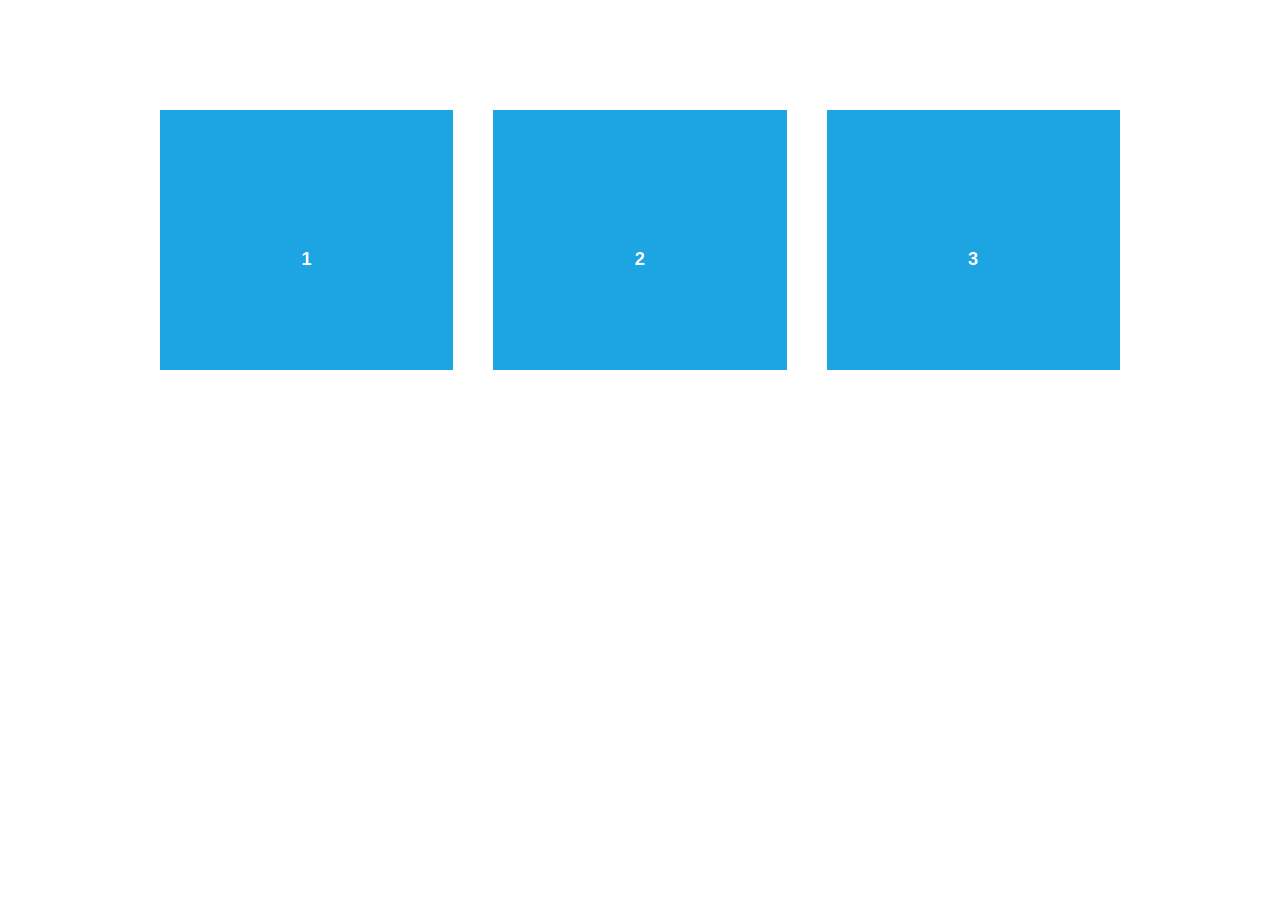
<file: aos-master/aos-master/demo/async.html>
<!DOCTYPE html>
<html>
  <head>
    <meta charset="utf-8">
    <title>AOS - Animate on scroll library</title>
    <meta name="viewport" content="width=device-width">
    <link rel="stylesheet" href="css/styles.css" />
    <link rel="stylesheet" href="../dist/aos.css" />
  </head>
  <body>
    <div id="aos-demo" class="aos-all"></div>

    <script src="../dist/aos.js"></script>
    <script>
      AOS.init({
        easing: 'ease-in-out-sine'
      });

      setInterval(addItem, 300);

      var itemsCounter = 1;
      var container = document.getElementById('aos-demo');

      function addItem () {
        if (itemsCounter > 42) return;
        var item = document.createElement('div');
        item.classList.add('aos-item');
        item.setAttribute('data-aos', 'fade-up');
        item.innerHTML = '<div class="aos-item__inner"><h3>' + itemsCounter + '</h3></div>';
        container.appendChild(item);
        itemsCounter++;
      }
    </script>
  </body>
</html>
</file>
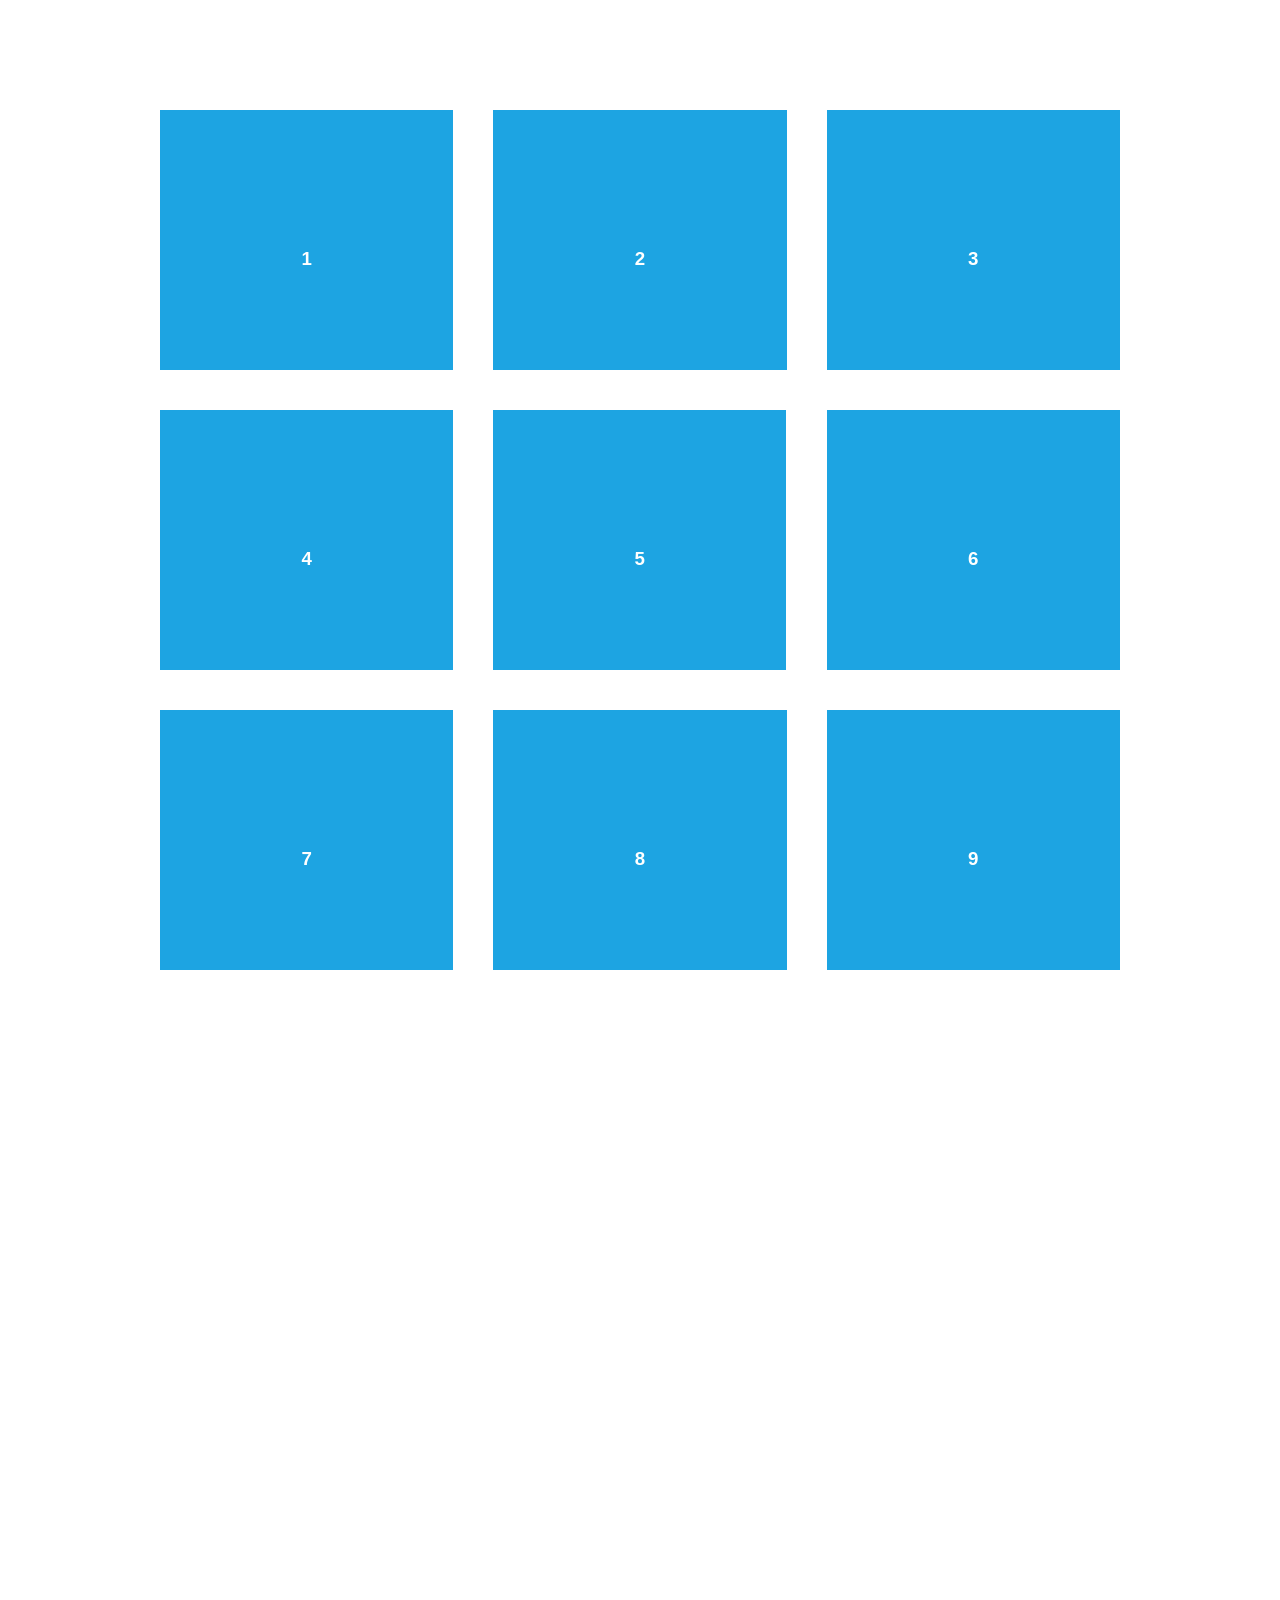
<file: aos-master/aos-master/demo/simple.html>
<!DOCTYPE html>
<html>
  <head>
    <meta charset="utf-8">
    <title>AOS - Animate on scroll library</title>
    <meta name="viewport" content="width=device-width">
    <link rel="stylesheet" href="css/styles.css" />
    <link rel="stylesheet" href="../dist/aos.css" />
    <!--[if lt IE 9]>
    <script src="//html5shiv.googlecode.com/svn/trunk/html5.js"></script>
    <![endif]-->
  </head>
  <body>
    <div id="transcroller-body" class="aos-all">
      <div class="aos-item" data-aos="fade-up">
        <div class="aos-item__inner"><h3>1</h3></div>
      </div>
      <div class="aos-item" data-aos="fade-down">
        <div class="aos-item__inner"><h3>2</h3></div>
      </div>
      <div class="aos-item" data-aos="zoom-out-down">
        <div class="aos-item__inner"><h3>3</h3></div>
      </div>
      <div class="aos-item" data-aos="flip-down">
        <div class="aos-item__inner"><h3>4</h3></div>
      </div>
      <div class="aos-item" data-aos="flip-up">
        <div class="aos-item__inner"><h3>5</h3></div>
      </div>
      <div class="aos-item" data-aos="fade-down">
        <div class="aos-item__inner"><h3>6</h3></div>
      </div>
      <div class="aos-item" data-aos="fade-in">
        <div class="aos-item__inner"><h3>7</h3></div>
      </div>
      <div class="aos-item" data-aos="fade-down">
        <div class="aos-item__inner"><h3>8</h3></div>
      </div>
      <div class="aos-item" data-aos="fade-in">
        <div class="aos-item__inner"><h3>9</h3></div>
      </div>
      <div class="aos-item" data-aos="fade-down">
        <div class="aos-item__inner"><h3>10</h3></div>
      </div>
      <div class="aos-item" data-aos="fade-up">
        <div class="aos-item__inner"><h3>11</h3></div>
      </div>
      <div class="aos-item" data-aos="fade-down">
        <div class="aos-item__inner"><h3>12</h3></div>
      </div>
      <div class="aos-item" data-aos="fade-in">
        <div class="aos-item__inner"><h3>13</h3></div>
      </div>
      <div class="aos-item" data-aos="fade-up">
        <div class="aos-item__inner"><h3>14</h3></div>
      </div>
      <div class="aos-item" data-aos="fade-in">
        <div class="aos-item__inner"><h3>15</h3></div>
      </div>
      <div class="aos-item" data-aos="fade-up">
        <div class="aos-item__inner"><h3>16</h3></div>
      </div>
      <div class="aos-item" data-aos="fade-down">
        <div class="aos-item__inner"><h3>17</h3></div>
      </div>
      <div class="aos-item" data-aos="fade-up">
        <div class="aos-item__inner"><h3>18</h3></div>
      </div>
      <div class="aos-item" data-aos="zoom-out">
        <div class="aos-item__inner"><h3>19</h3></div>
      </div>
      <div class="aos-item" data-aos="fade-up">
        <div class="aos-item__inner"><h3>20</h3></div>
      </div>
      <div class="aos-item" data-aos="zoom-out">
        <div class="aos-item__inner"><h3>21</h3></div>
      </div>
      <div class="aos-item" data-aos="fade-in">
        <div class="aos-item__inner"><h3>22</h3></div>
      </div>
      <div class="aos-item" data-aos="zoom-out-up">
        <div class="aos-item__inner"><h3>23</h3></div>
      </div>
      <div class="aos-item" data-aos="zoom-out-down">
        <div class="aos-item__inner"><h3>24</h3></div>
      </div>
      <div class="aos-item" data-aos="fade-in">
        <div class="aos-item__inner"><h3>25</h3></div>
      </div>
      <div class="aos-item" data-aos="fade-in">
        <div class="aos-item__inner"><h3>26</h3></div>
      </div>
      <div class="aos-item" data-aos="fade-in">
        <div class="aos-item__inner"><h3>27</h3></div>
      </div>
      <div class="aos-item" data-aos="fade-in">
        <div class="aos-item__inner"><h3>28</h3></div>
      </div>
      <div class="aos-item" data-aos="fade-in">
        <div class="aos-item__inner"><h3>29</h3></div>
      </div>
      <div class="aos-item" data-aos="fade-in">
        <div class="aos-item__inner"><h3>30</h3></div>
      </div>
      <div class="aos-item" data-aos="fade-in">
        <div class="aos-item__inner"><h3>31</h3></div>
      </div>
      <div class="aos-item" data-aos="fade-in">
        <div class="aos-item__inner"><h3>32</h3></div>
      </div>
      <div class="aos-item" data-aos="fade-in">
        <div class="aos-item__inner"><h3>33</h3></div>
      </div>
      <div class="aos-item" data-aos="fade-in">
        <div class="aos-item__inner"><h3>34</h3></div>
      </div>
      <div class="aos-item" data-aos="fade-in">
        <div class="aos-item__inner"><h3>35</h3></div>
      </div>
      <div class="aos-item" data-aos="fade-in">
        <div class="aos-item__inner"><h3>36</h3></div>
      </div>
      <div class="aos-item" data-aos="fade-in">
        <div class="aos-item__inner"><h3>37</h3></div>
      </div>
      <div class="aos-item" data-aos="fade-in">
        <div class="aos-item__inner"><h3>38</h3></div>
      </div>
      <div class="aos-item" data-aos="fade-in">
        <div class="aos-item__inner"><h3>39</h3></div>
      </div>
      <div class="aos-item" data-aos="fade-in">
        <div class="aos-item__inner"><h3>40</h3></div>
      </div>
      <div class="aos-item" data-aos="fade-in">
        <div class="aos-item__inner"><h3>41</h3></div>
      </div>
      <div class="aos-item" data-aos="fade-in">
        <div class="aos-item__inner"><h3>42</h3></div>
      </div>
    </div>

    <script src="../dist/aos.js"></script>
    <script>
      AOS.init({
        easing: 'ease-in-out-sine'
      });
    </script>

    <!-- <script src="//cdnjs.cloudflare.com/ajax/libs/require.js/2.1.11/require.min.js"></script>
    <script>
      requirejs.config({
          baseUrl: '../dist',
      });

      require(['aos'], function(AOS){
          AOS.init({
              easing: 'ease-in-out-sine'
          });
      });
    </script> -->
  </body>
</html>
</file>
<file: aos-master/aos-master/demo/css/styles.css>
body {
  font-family: Helvetica,Tahoma;
}

*,
*:before,
*:after {
  box-sizing: border-box;
}

.aos-all {
  width: 1000px;
  max-width: 98%;
  margin: 10vh auto 0 auto;
}

.aos-item {
  display: inline-block;
  float: left;
  width: 33.3333%;
  height: 300px;
  padding: 20px;
}

.aos-item__inner {
  position: relative;
  width: 100%;
  height: 100%;
  float: left;
  background: #1da4e2;
  line-height: 260px;
  text-align: center;
  color: #fff;
}

@media screen and (max-width: 800px) {
  .aos-item {
    width: 50%;
  }
}
</file>
